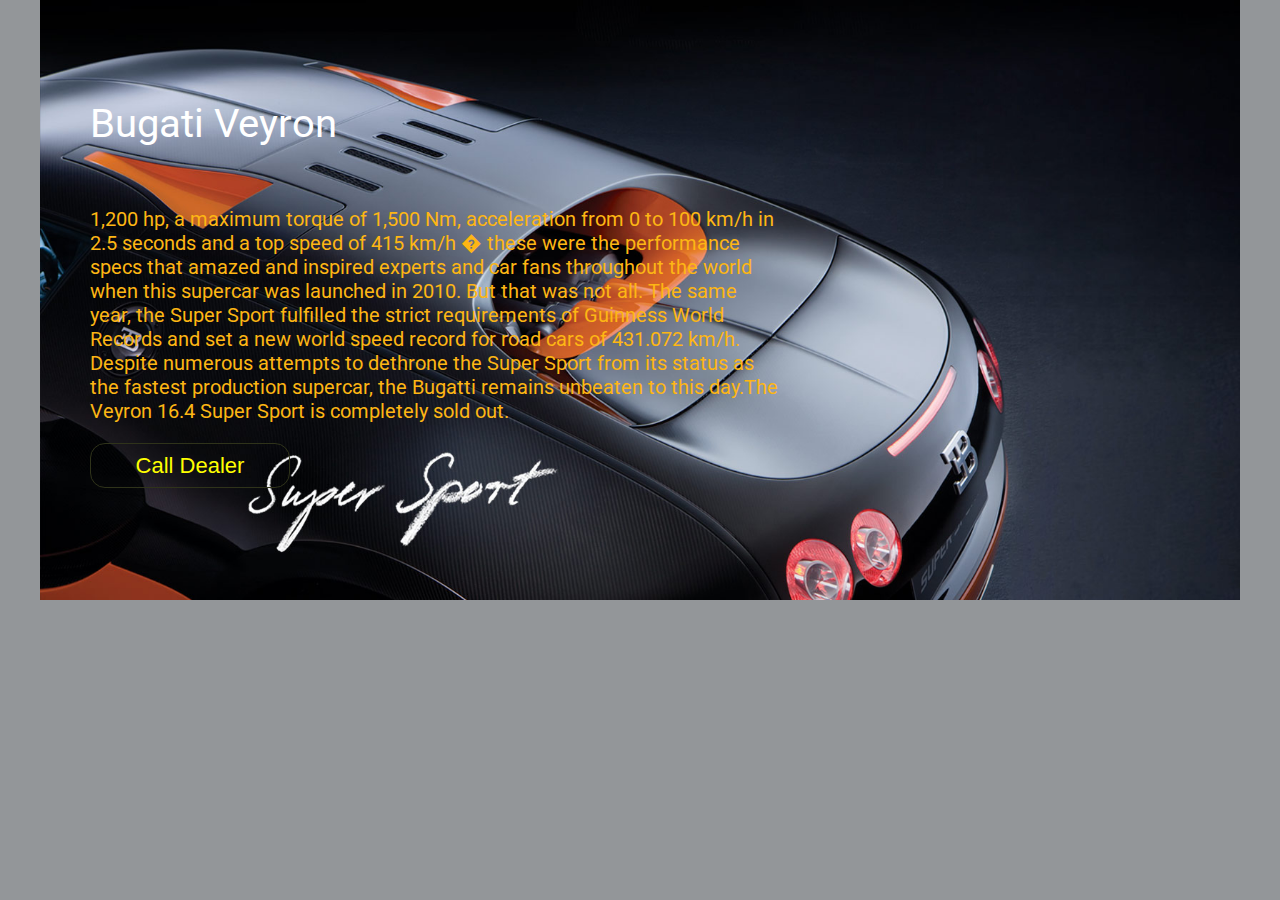
<file: dealers/bugati.html>
<html>
    <head>
    <title>Bugati Veyron</title>
    <link rel="stylesheet" href="css/styles.css">
    <link href='http://fonts.googleapis.com/css?family=Roboto' rel='stylesheet' type='text/css'>
    </head>
    <body>
    <div class="main-container">
        <div class="car-description"><img src="images/bugati.jpg"></img>
            <div class="header-title">Bugati Veyron
            <div class="description"><p>1,200 hp, a maximum torque of 1,500 Nm, acceleration from 0 to 100 km/h in 2.5 seconds and a top speed of 415 km/h � these were the performance specs that amazed and inspired experts and car fans throughout the world when this supercar was launched in 2010. But that was not all. The same year, the Super Sport fulfilled the strict requirements of Guinness World Records and set a new world speed record for road cars of 431.072 km/h. Despite numerous attempts to dethrone the Super Sport from its status as the fastest production supercar, the Bugatti remains unbeaten to this day.The Veyron 16.4 Super Sport is completely sold out.</p></div>
            <button class="btn">Call Dealer</button>
            </div>
        </div>
    </div>
    </body>
</html>
</file>
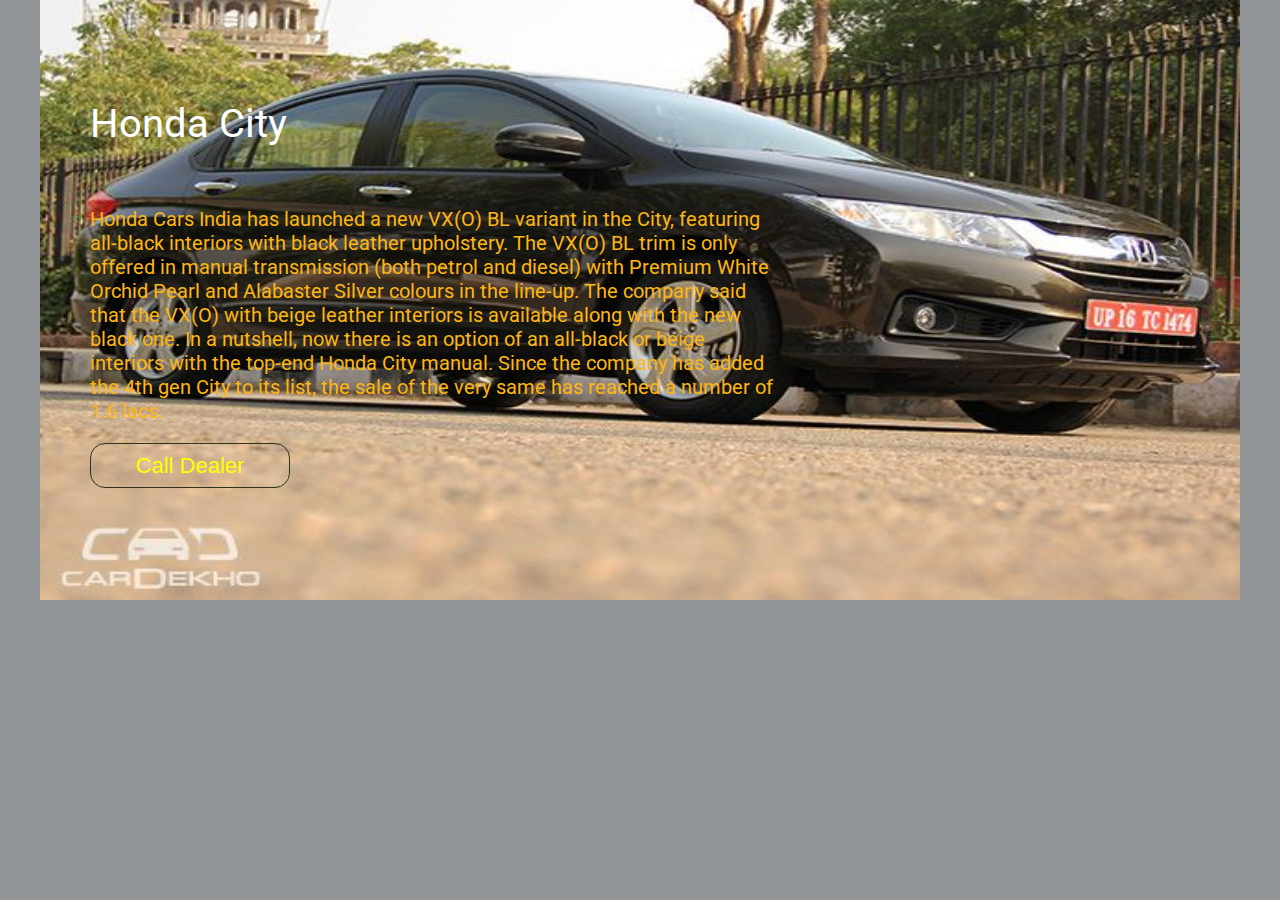
<file: dealers/city.html>
<html>
    <head>
    <title>Honda City</title>
    <link rel="stylesheet" href="css/styles.css">
    <link href='http://fonts.googleapis.com/css?family=Roboto' rel='stylesheet' type='text/css'>
    </head>
    <body>
    <div class="main-container">
        <div class="car-description"><img src="images/city.jpg"></img>
            <div class="header-title">Honda City
            <div class="description"><p>Honda Cars India has launched a new VX(O) BL variant in the City, featuring all-black interiors with black leather upholstery. The VX(O) BL trim is only offered in manual transmission (both petrol and diesel) with Premium White Orchid Pearl and Alabaster Silver colours in the line-up. The company said that the VX(O) with beige leather interiors is available along with the new black one. In a nutshell, now there is an option of an all-black or beige interiors with the top-end Honda City manual. Since the company has added the 4th gen City to its list, the sale of the very same has reached a number of 1.6 lacs.</p></div>
            <button class="btn">Call Dealer</button>
            </div>
        </div>
    </div>
    </body>
</html>
</file>
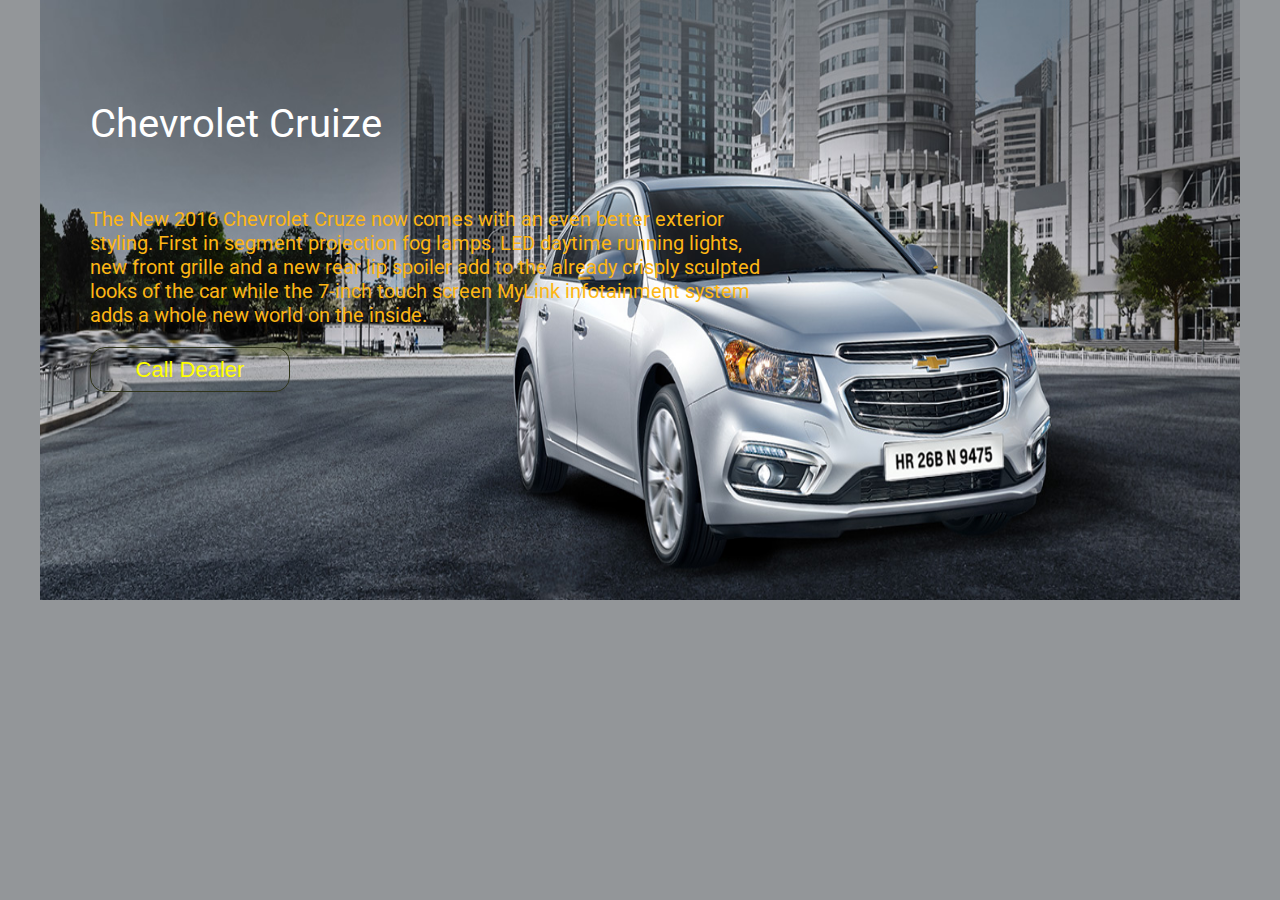
<file: dealers/cruize.html>
<html>
    <head>
    <title>Chevrolet Cruize</title>
    <link rel="stylesheet" href="css/styles.css">
    <link href='http://fonts.googleapis.com/css?family=Roboto' rel='stylesheet' type='text/css'>
    </head>
    <body>
    <div class="main-container">
        <div class="car-description"><img src="images/cruize.jpg"></img>
            <div class="header-title">Chevrolet Cruize
            <div class="description"><p>The New 2016 Chevrolet Cruze now comes with an even better exterior styling. First in segment projection fog lamps, LED daytime running lights, new front grille and a new rear lip spoiler add to the already crisply sculpted looks of the car while the 7-inch touch screen MyLink infotainment system adds a whole new world on the inside.</p></div>
            <button class="btn">Call Dealer</button>
            </div>
        </div>
    </div>
    </body>
</html>
</file>
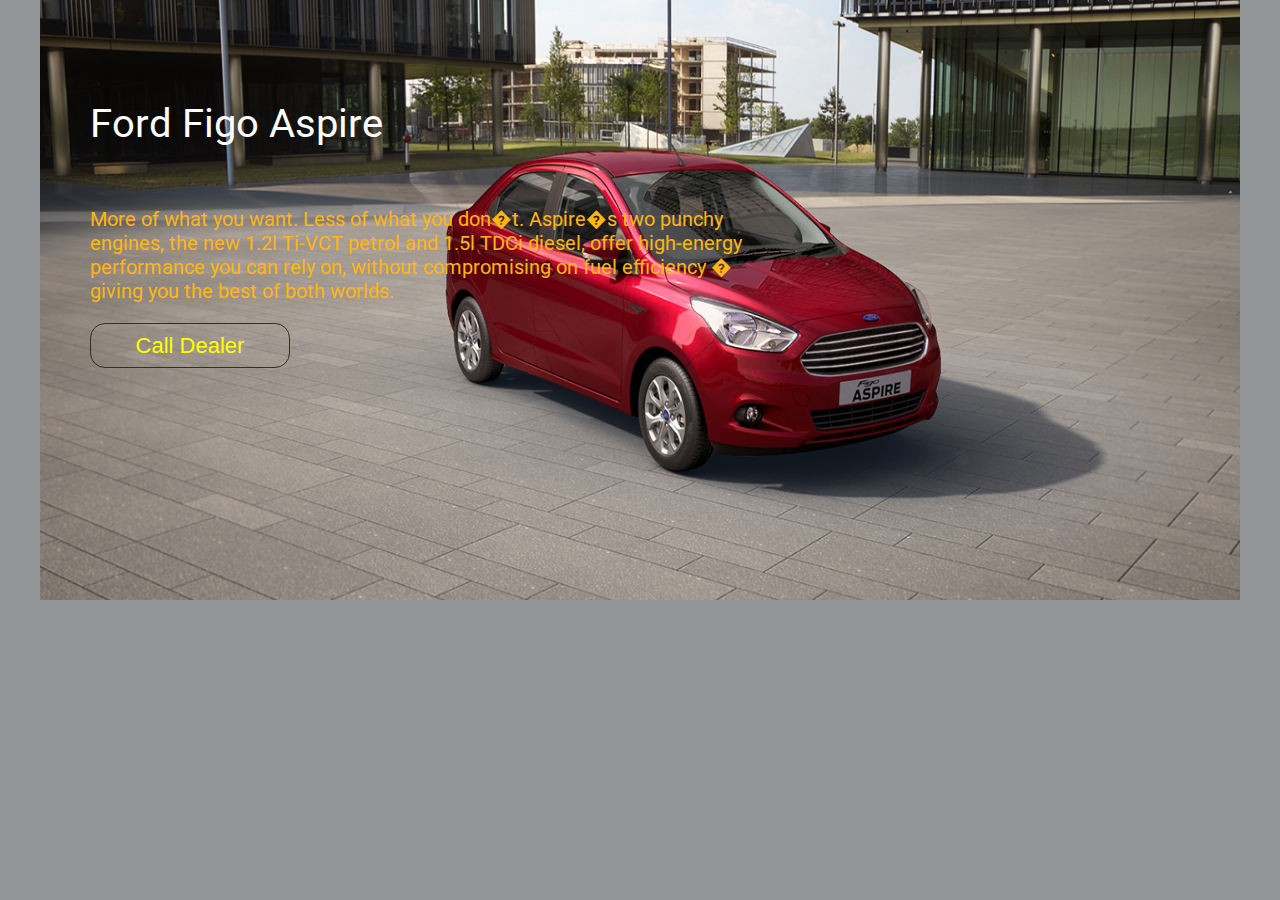
<file: dealers/figo.html>
<html>
    <head>
    <title>Ford Figo Aspire</title>
    <link rel="stylesheet" href="css/styles.css">
    <link href='http://fonts.googleapis.com/css?family=Roboto' rel='stylesheet' type='text/css'>
    </head>
    <body>
    <div class="main-container">
        <div class="car-description"><img src="images/figo.jpg"></img>
            <div class="header-title">Ford Figo Aspire
            <div class="description"><p>More of what you want. Less of what you don�t. Aspire�s two punchy engines, the new 1.2l Ti-VCT petrol and 1.5l TDCi diesel, offer high-energy performance you can rely on, without compromising on fuel efficiency � giving you the best of both worlds.</p></div>
            <button class="btn">Call Dealer</button>
            </div>
        </div>
    </div>
    </body>
</html>
</file>
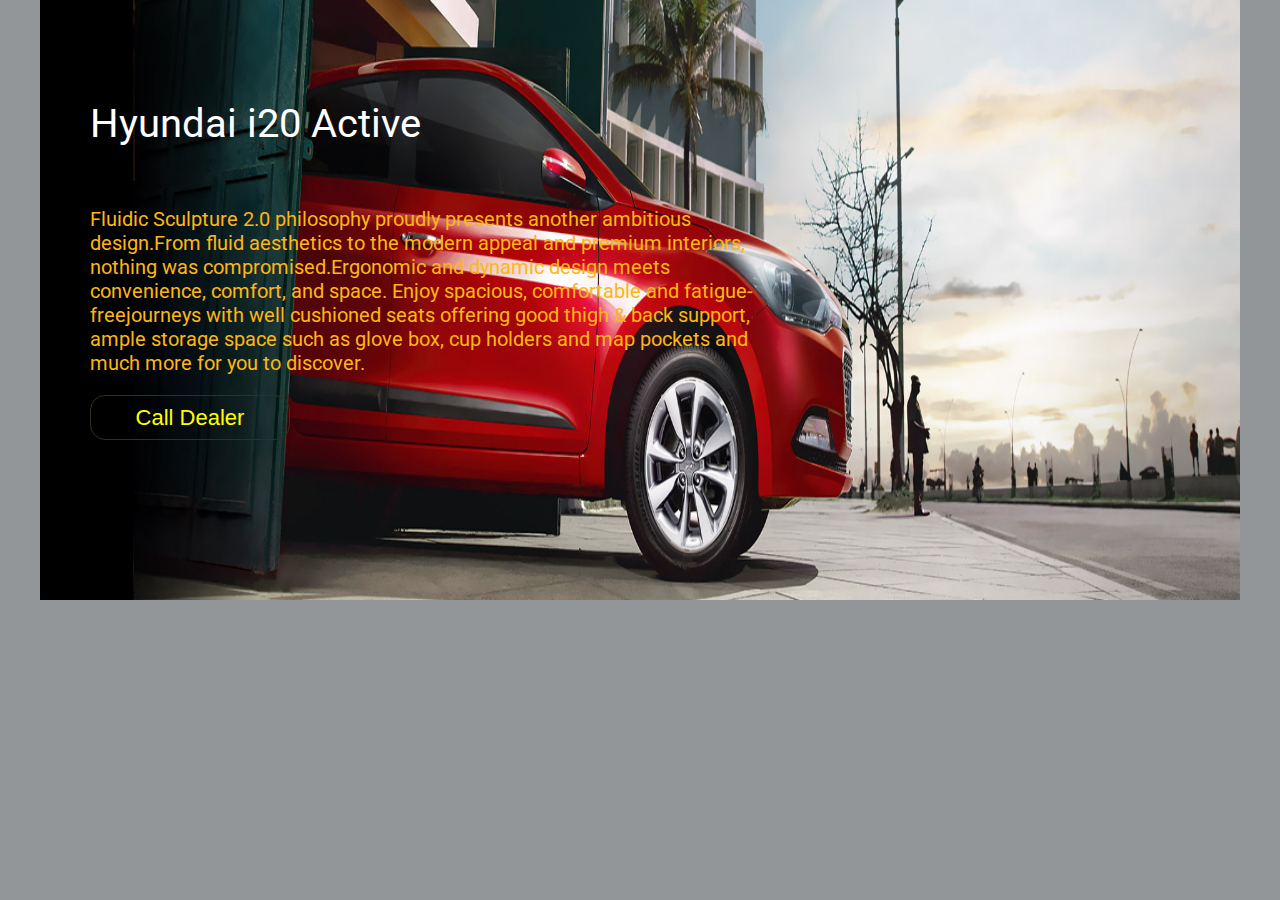
<file: dealers/i20.html>
<html>
    <head>
    <title>Hyundai i20 Active</title>
    <link rel="stylesheet" href="css/styles.css">
    <link href='http://fonts.googleapis.com/css?family=Roboto' rel='stylesheet' type='text/css'>
    </head>
    <body>
    <div class="main-container">
        <div class="car-description"><img src="images/i20.jpg"></img>
            <div class="header-title">Hyundai i20 Active
            <div class="description"><p>Fluidic Sculpture 2.0 philosophy proudly presents another ambitious design.From fluid aesthetics to the modern appeal and premium interiors, nothing was compromised.Ergonomic and dynamic design meets convenience, comfort, and space. Enjoy spacious, comfortable and fatigue-freejourneys with well cushioned seats offering good thigh & back support, ample storage space such as glove box, cup holders and map pockets and much more for you to discover.</p></div>
            <button class="btn">Call Dealer</button>
            </div>
        </div>
    </div>
    </body>
</html>
</file>
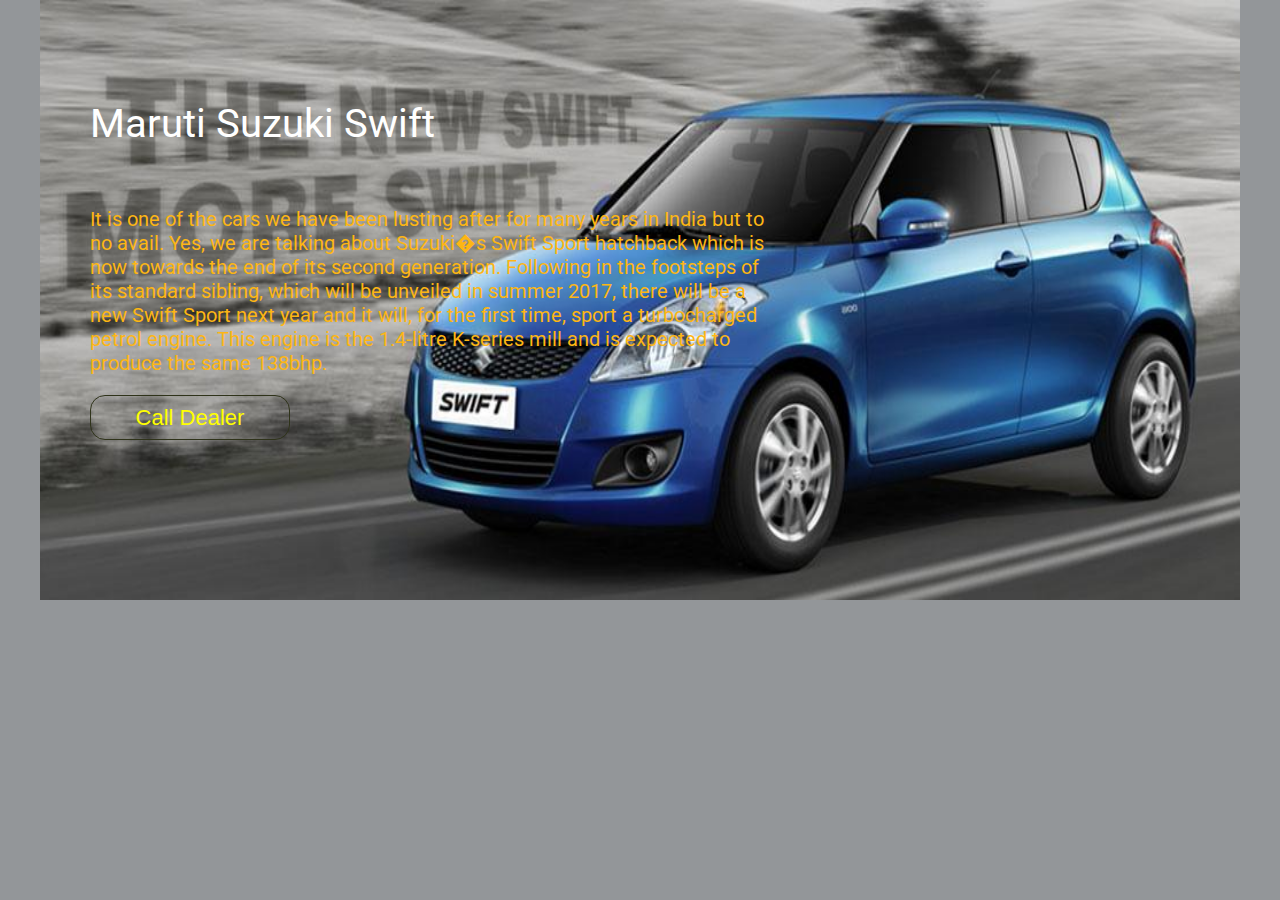
<file: dealers/swift.html>
<html>
    <head>
    <title>Maruti Suzuki Swift</title>
    <link rel="stylesheet" href="css/styles.css">
    <link href='http://fonts.googleapis.com/css?family=Roboto' rel='stylesheet' type='text/css'>
    </head>
    <body>
    <div class="main-container">
        <div class="car-description"><img src="images/swift.jpg"></img>
            <div class="header-title">Maruti Suzuki Swift
            <div class="description"><p>It is one of the cars we have been lusting after for many years in India but to no avail. Yes, we are talking about Suzuki�s Swift Sport hatchback which is now towards the end of its second generation. Following in the footsteps of its standard sibling, which will be unveiled in summer 2017, there will be a new Swift Sport next year and it will, for the first time, sport a turbocharged petrol engine. This engine is the 1.4-litre K-series mill and is expected to produce the same 138bhp.</p></div>
            <button class="btn">Call Dealer</button>
            </div>
        </div>
    </div>
    </body>
</html>
</file>
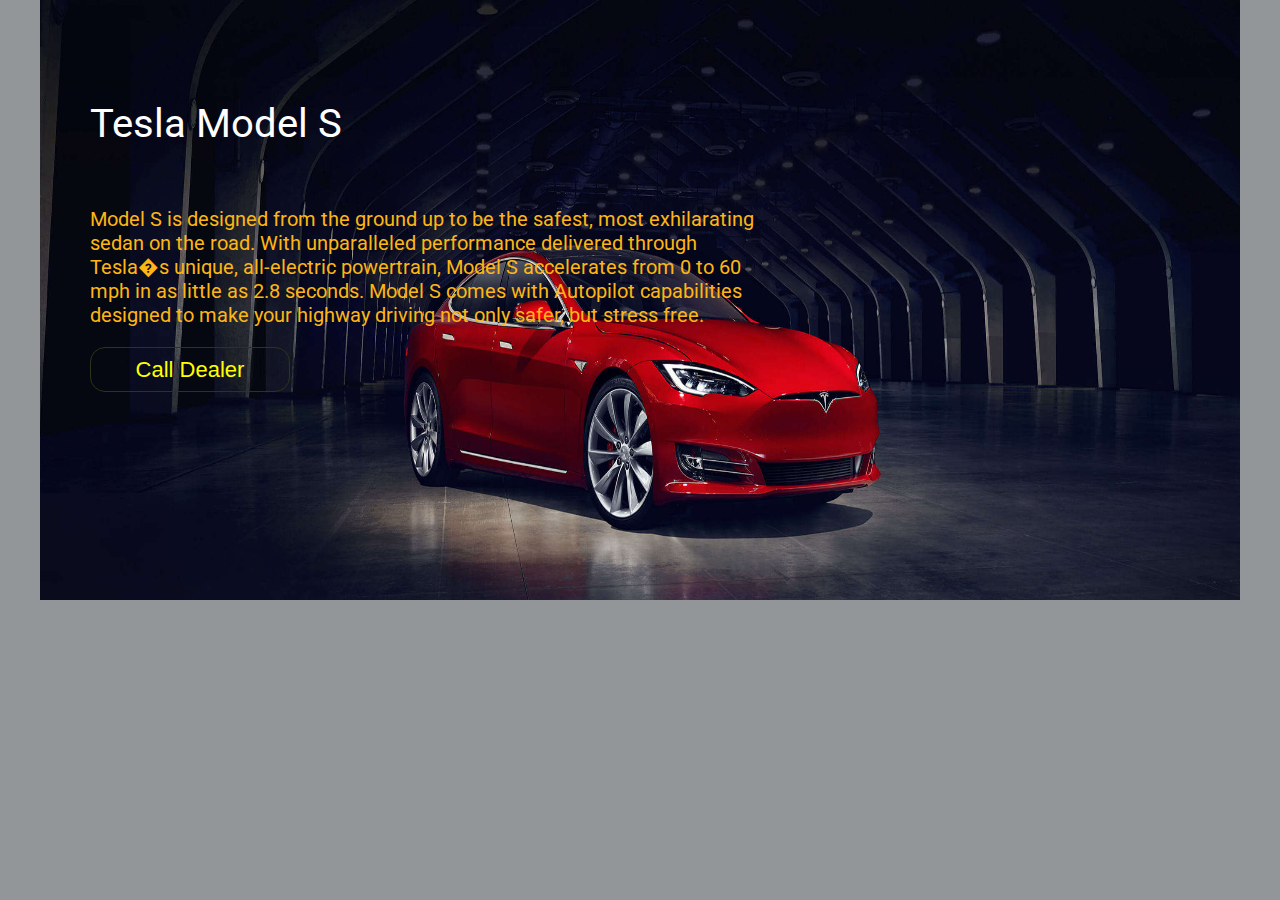
<file: dealers/tesla.html>
<html>
    <head>
    <title>Tesla Model S</title>
    <link rel="stylesheet" href="css/styles.css">
    <link href='http://fonts.googleapis.com/css?family=Roboto' rel='stylesheet' type='text/css'>
    </head>
    <body>
    <div class="main-container">
        <div class="car-description"><img src="images/tesla.jpg"></img>
            <div class="header-title">Tesla Model S
            <div class="description"><p>Model S is designed from the ground up to be the safest, most exhilarating sedan on the road. With unparalleled performance delivered through Tesla�s unique, all-electric powertrain, Model S accelerates from 0 to 60 mph in as little as 2.8 seconds. Model S comes with Autopilot capabilities designed to make your highway driving not only safer, but stress free.</p></div>
            <button class="btn">Call Dealer</button>
            </div>
        </div>
    </div>
    </body>
</html>
</file>
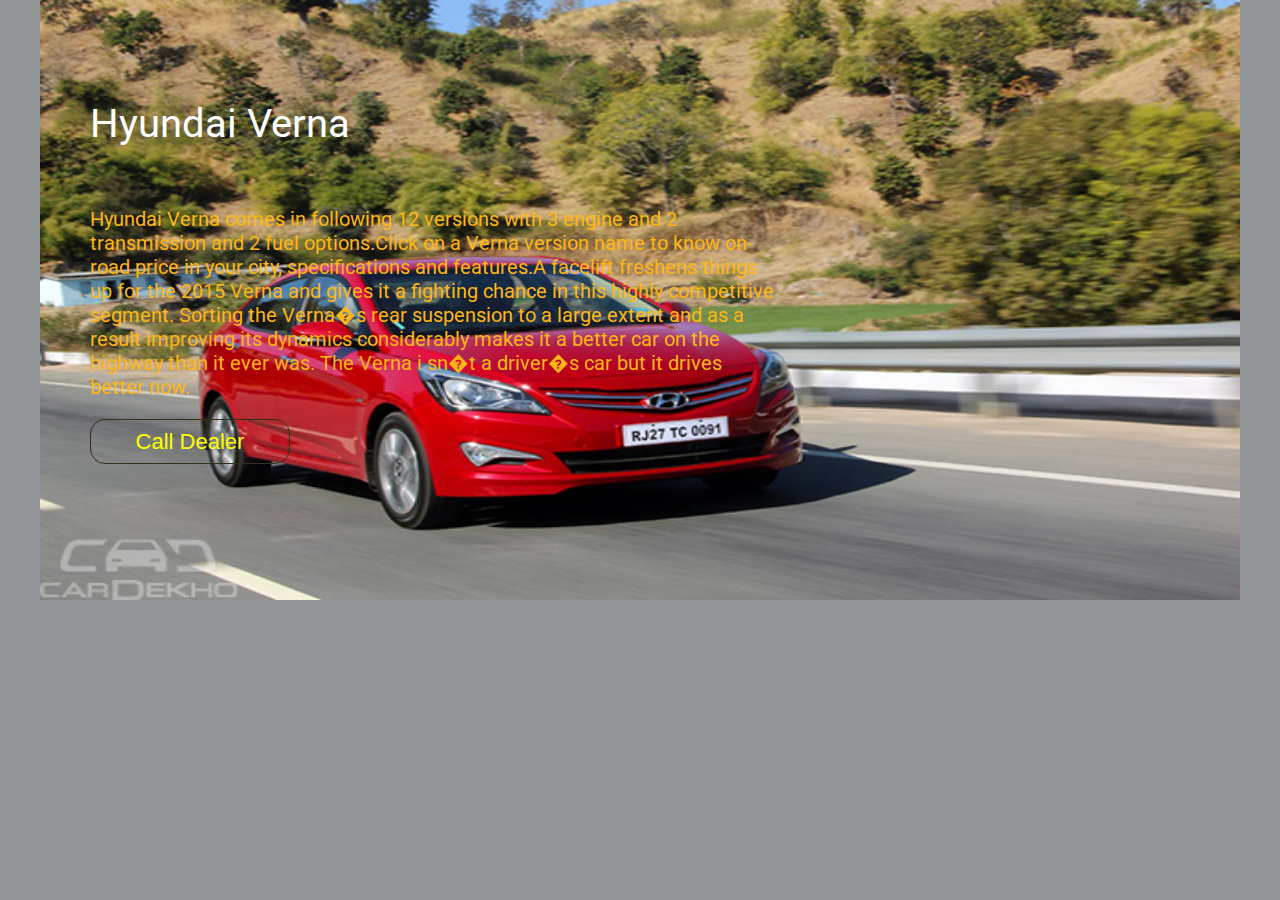
<file: dealers/verna.html>
<html>
    <head>
    <title>Hyundai Verna</title>
    <link rel="stylesheet" href="css/styles.css">
    <link href='http://fonts.googleapis.com/css?family=Roboto' rel='stylesheet' type='text/css'>
    </head>
    <body>
    <div class="main-container">
        <div class="car-description"><img src="images/verna.jpg"></img>
            <div class="header-title">Hyundai Verna
            <div class="description"><p>Hyundai Verna comes in following 12 versions with 3 engine and 2 transmission and 2 fuel options.Click on a Verna version name to know on-road price in your city, specifications and features.A facelift freshens things up for the 2015 Verna and gives it a fighting chance in this highly competitive segment. Sorting the Verna�s rear suspension to a large extent and as a result improving its dynamics considerably makes it a better car on the highway than it ever was. The Verna i	sn�t a driver�s car but it drives better now.</p></div>
            <button class="btn">Call Dealer</button>
            </div>
        </div>
    </div>
    </body>
</html>
</file>
<file: dealers/css/styles.css>
body{
    font-family: Roboto;
    background-color: #939699;
    margin:0;
}
.main-container{
    width:1200px;
    margin:auto;
}
.car-description{
    position: relative;
    width: 100%;
    height:400px;
}
.car-description>img{
    width:100%;
    height:600px;
    position:relative;
}
.header-title{
    position:absolute;
    color: #fff;
    top:100px;
    left:50px;
    font-size:40px;
}
.description{
    font-size:20px;
    padding-top:40px;
    width:60%;
    color:#FDb614;
}
.btn{
    background:transparent;
    border-radius: 15px;
    border: 1px solid #2f331a;
    font-size:22px;
    width:200px;
    height:45px;
    color: yellow;
}
.btn:hover{
    background-color: #273b69;
}
</file>
